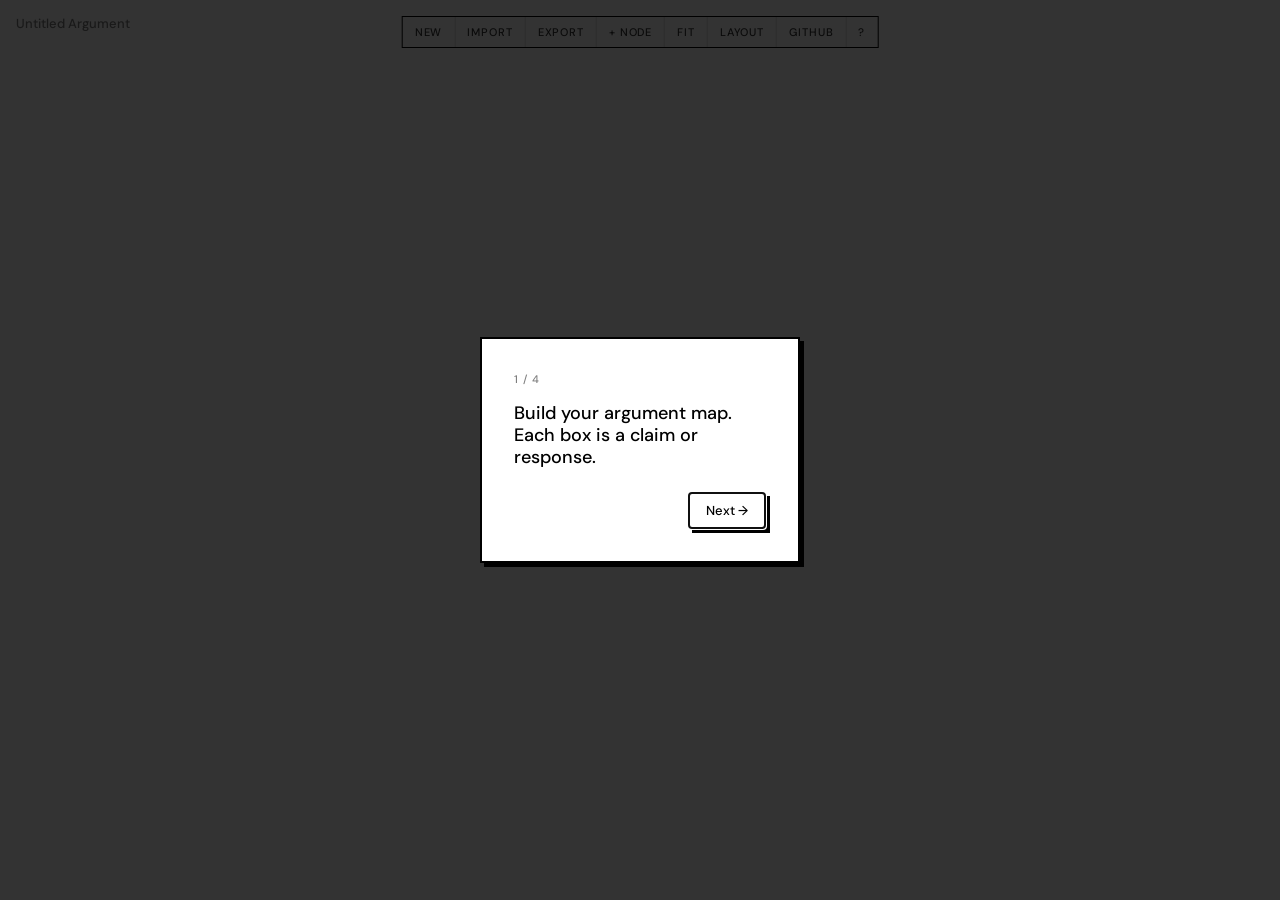
<file: index.html>
<!DOCTYPE html>
<html lang="en">
<head>
  <meta charset="UTF-8" />
  <meta name="viewport" content="width=device-width, initial-scale=1.0, viewport-fit=cover" />
  <title>Discuss — Builder</title>
  <link rel="stylesheet" href="styles/main.css" />
  <link rel="stylesheet" href="styles/builder.css" />
</head>
<body>

  <!-- Toolbar -->
  <nav id="toolbar" role="toolbar" aria-label="Builder tools">
    <button class="btn-ghost" id="btn-new"    title="New map">New</button>
    <button class="btn-ghost" id="btn-import" title="Import JSON">Import</button>
    <button class="btn-ghost" id="btn-export" title="Export JSON">Export</button>
    <button class="btn-ghost" id="btn-add"    title="Add entry point">+ Node</button>
    <button class="btn-ghost" id="btn-fit"    title="Fit to screen (F)">Fit</button>
    <button class="btn-ghost" id="btn-layout" title="Auto-layout tree">Layout</button>
    <button class="btn-ghost" id="btn-github" title="Save / load via GitHub">GitHub</button>
    <button class="btn-ghost" id="btn-help"   title="Help (?)">?</button>
  </nav>

  <!-- Map title (editable) -->
  <div id="title-bar" style="
    position: absolute;
    top: 0;
    left: 0;
    padding: 12px 16px;
    z-index: 99;
    pointer-events: none;
  ">
    <span
      id="map-title"
      contenteditable="true"
      style="
        pointer-events: all;
        font-size: var(--text-sm);
        font-weight: var(--weight-medium);
        opacity: 0.5;
        outline: none;
        cursor: text;
        border-bottom: 1px dashed transparent;
      "
      title="Click to rename"
    >Untitled Argument</span>
  </div>

  <!-- Main area: canvas + sidebar -->
  <div id="app">
    <canvas id="canvas"></canvas>

    <!-- Empty hint -->
    <div id="empty-hint" aria-hidden="true">
      <strong>No nodes yet</strong>
      <p>Click <b>+ Node</b> to add your first argument,<br>or <b>Import</b> a saved map.</p>
    </div>

    <!-- Sidebar / bottom sheet -->
    <aside id="sidebar" aria-label="Node editor"></aside>
  </div>

  <script type="module" src="js/builder/main.js"></script>
</body>
</html>
</file>
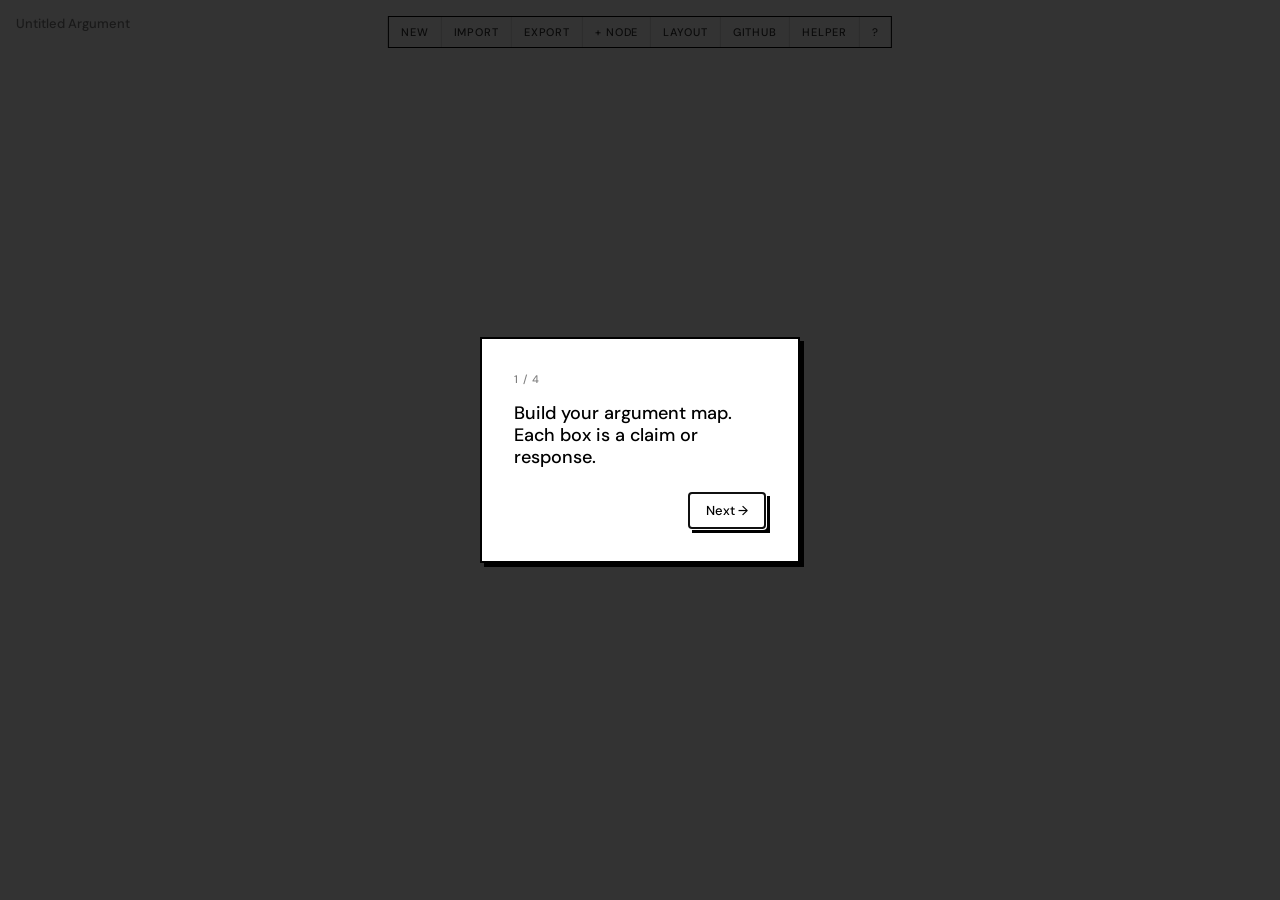
<file: builder.html>
<!DOCTYPE html>
<html lang="en">
<head>
  <meta charset="UTF-8" />
  <meta name="viewport" content="width=device-width, initial-scale=1.0, viewport-fit=cover" />
  <title>Discuss — Builder</title>
  <link rel="stylesheet" href="styles/main.css" />
  <link rel="stylesheet" href="styles/builder.css" />
</head>
<body>

  <!-- Toolbar -->
  <nav id="toolbar" role="toolbar" aria-label="Builder tools">
    <button class="btn-ghost" id="btn-new"    title="New map">New</button>
    <button class="btn-ghost" id="btn-import" title="Import JSON">Import</button>
    <button class="btn-ghost" id="btn-export" title="Export JSON">Export</button>
    <button class="btn-ghost" id="btn-add"    title="Add entry point">+ Node</button>
    <button class="btn-ghost" id="btn-layout" title="Auto-layout tree">Layout</button>
    <button class="btn-ghost" id="btn-github" title="Save / load via GitHub">GitHub</button>
    <button class="btn-ghost" id="btn-helper" title="Toggle Helper Mode">Helper</button>
    <button class="btn-ghost" id="btn-help"   title="Help (?)">?</button>
  </nav>

  <!-- Map title (editable) -->
  <div id="title-bar" style="
    position: absolute;
    top: 0;
    left: 0;
    padding: 12px 16px;
    z-index: 99;
    pointer-events: none;
  ">
    <span
      id="map-title"
      contenteditable="true"
      style="
        pointer-events: all;
        font-size: var(--text-sm);
        font-weight: var(--weight-medium);
        opacity: 0.5;
        outline: none;
        cursor: text;
        border-bottom: 1px dashed transparent;
      "
      title="Click to rename"
    >Untitled Argument</span>
  </div>

  <!-- Main area: canvas + sidebar -->
  <div id="app">
    <canvas id="canvas"></canvas>

    <!-- Empty hint -->
    <div id="empty-hint" aria-hidden="true">
      <strong>No nodes yet</strong>
      <p>Click <b>+ Node</b> to add your first argument,<br>or <b>Import</b> a saved map.</p>
    </div>

    <!-- Sidebar / bottom sheet -->
    <aside id="sidebar" aria-label="Node editor"></aside>
  </div>

  <script type="module" src="js/builder/main.js"></script>
</body>
</html>
</file>
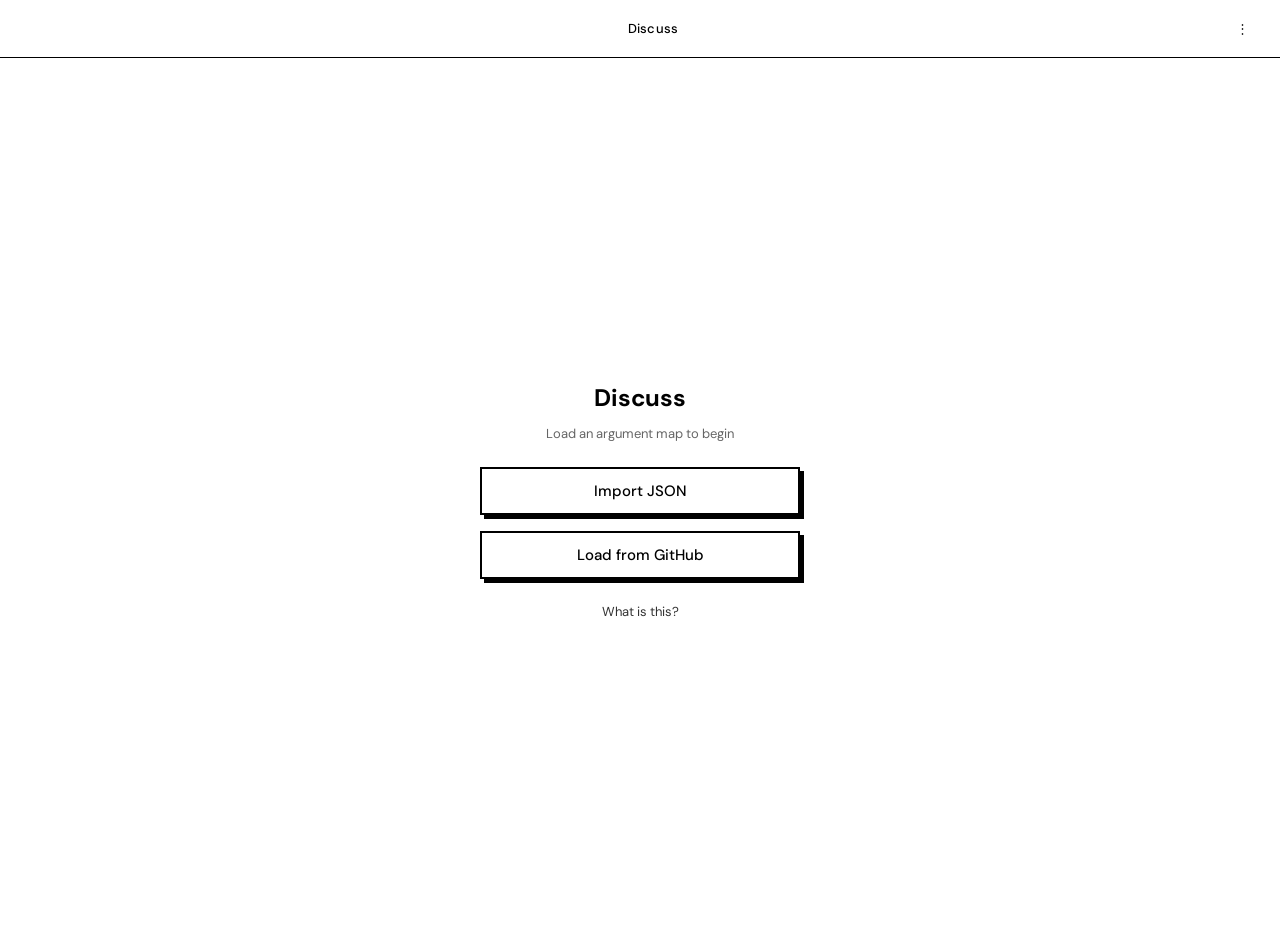
<file: reader.html>
<!DOCTYPE html>
<html lang="en">
<head>
  <meta charset="UTF-8" />
  <meta name="viewport" content="width=device-width, initial-scale=1.0, viewport-fit=cover" />
  <title>Discuss</title>
  <link rel="stylesheet" href="styles/main.css" />
  <link rel="stylesheet" href="styles/reader.css" />
</head>
<body>

  <!-- Top bar -->
  <header id="top-bar">
    <button class="btn-ghost js-back" style="visibility:hidden" title="Go back">← Back</button>
    <span class="title">Discuss</span>
    <button class="btn-ghost" id="btn-help" title="Help">⋮</button>
  </header>

  <!-- Breadcrumb trail -->
  <div id="breadcrumb" aria-label="Navigation trail"></div>

  <!-- Main content area -->
  <main id="main"></main>
  <div id="gh-load-btn-wrap" style="display:none;position:fixed;bottom:24px;right:24px;z-index:50">
    <button class="btn-primary" id="btn-github-reader">Load from GitHub</button>
  </div>

  <script type="module" src="js/reader/main.js"></script>
</body>
</html>
</file>
<file: styles/main.css>
/* main.css — shared base styles, CSS variables */

@import url('https://fonts.googleapis.com/css2?family=DM+Sans:wght@400;500;700&display=swap');

:root {
  --color-bg:      #ffffff;
  --color-fg:      #000000;
  --color-accent:  #00cfcf;
  --color-muted:   rgba(0, 0, 0, 0.08);
  --color-overlay: rgba(0, 0, 0, 0.80);

  --font-body: 'DM Sans', sans-serif;

  --text-xs:   11px;
  --text-sm:   13px;
  --text-base: 15px;
  --text-md:   18px;
  --text-lg:   24px;

  --weight-normal: 400;
  --weight-medium: 500;
  --weight-bold:   700;

  --leading-tight:  1.2;
  --leading-normal: 1.5;

  --space-1:   4px;
  --space-2:   8px;
  --space-3:  12px;
  --space-4:  16px;
  --space-6:  24px;
  --space-8:  32px;
  --space-12: 48px;
}

*, *::before, *::after {
  box-sizing: border-box;
  margin: 0;
  padding: 0;
}

html, body {
  height: 100%;
  background: var(--color-bg);
  color: var(--color-fg);
  font-family: var(--font-body);
  font-size: var(--text-base);
  line-height: var(--leading-normal);
  -webkit-font-smoothing: antialiased;
}

/* ── Buttons ─────────────────────────────────────── */

.btn-primary {
  display: inline-flex;
  align-items: center;
  gap: var(--space-2);
  background: var(--color-bg);
  color: var(--color-fg);
  border: 2px solid var(--color-fg);
  box-shadow: 4px 4px 0 var(--color-fg);
  padding: var(--space-2) var(--space-4);
  font-family: inherit;
  font-size: var(--text-sm);
  font-weight: var(--weight-medium);
  cursor: pointer;
  transition: box-shadow 80ms ease, transform 80ms ease, background 80ms ease;
  border-radius: 0;
  white-space: nowrap;
}

.btn-primary:hover {
  background: var(--color-muted);
}

.btn-primary:active {
  box-shadow: 2px 2px 0 var(--color-fg);
  transform: translate(2px, 2px);
}

.btn-ghost {
  display: inline-flex;
  align-items: center;
  gap: var(--space-2);
  background: transparent;
  color: var(--color-fg);
  border: none;
  padding: var(--space-2) var(--space-3);
  font-family: inherit;
  font-size: var(--text-sm);
  font-weight: var(--weight-normal);
  cursor: pointer;
  opacity: 0.8;
  border-radius: 0;
  transition: background 80ms ease, opacity 80ms ease;
}

.btn-ghost:hover {
  opacity: 1;
  background: var(--color-muted);
}

/* ── Form elements ───────────────────────────────── */

input, textarea, select {
  border: 1px solid var(--color-fg);
  border-radius: 0;
  background: var(--color-bg);
  color: var(--color-fg);
  font-family: inherit;
  font-size: var(--text-sm);
  padding: var(--space-2);
  width: 100%;
  outline: none;
  appearance: none;
  -webkit-appearance: none;
}

input:focus, textarea:focus, select:focus {
  border-color: var(--color-accent);
  border-width: 2px;
}

label {
  display: block;
  font-size: var(--text-xs);
  font-weight: var(--weight-medium);
  letter-spacing: 0.08em;
  text-transform: uppercase;
  margin-bottom: var(--space-1);
  opacity: 0.6;
}

/* ── Onboarding overlay ──────────────────────────── */

.onboarding {
  position: fixed;
  inset: 0;
  background: var(--color-overlay);
  display: flex;
  align-items: center;
  justify-content: center;
  z-index: 1000;
  padding: var(--space-4);
}

.onboarding-card {
  background: var(--color-bg);
  color: var(--color-fg);
  border: 2px solid var(--color-fg);
  box-shadow: 4px 4px 0 var(--color-fg);
  padding: var(--space-8);
  max-width: 320px;
  width: 100%;
}

.onboarding-indicator {
  font-size: var(--text-xs);
  font-weight: var(--weight-medium);
  letter-spacing: 0.08em;
  text-transform: uppercase;
  opacity: 0.5;
  margin-bottom: var(--space-4);
}

.onboarding-text {
  font-size: var(--text-md);
  line-height: var(--leading-tight);
  font-weight: var(--weight-medium);
  margin-bottom: var(--space-6);
}

.onboarding-actions {
  display: flex;
  justify-content: space-between;
  align-items: center;
}

/* ── GitHub modal ────────────────────────────────────── */

.gh-overlay {
  position: fixed;
  inset: 0;
  background: var(--color-overlay);
  display: flex;
  align-items: center;
  justify-content: center;
  z-index: 1000;
  padding: var(--space-4);
}

.gh-modal {
  background: var(--color-bg);
  border: 2px solid var(--color-fg);
  box-shadow: 4px 4px 0 var(--color-fg);
  width: 100%;
  max-width: 400px;
  display: flex;
  flex-direction: column;
  max-height: 85dvh;
}

.gh-modal.gh-busy {
  opacity: 0.6;
  pointer-events: none;
}

.gh-modal-header {
  display: flex;
  align-items: center;
  justify-content: space-between;
  padding: var(--space-3) var(--space-4);
  border-bottom: 1px solid var(--color-fg);
  flex-shrink: 0;
}

.gh-modal-header h2 {
  font-size: var(--text-sm);
  font-weight: var(--weight-bold);
  letter-spacing: 0.08em;
  text-transform: uppercase;
}

.gh-modal-body {
  padding: var(--space-4);
  overflow-y: auto;
  flex: 1;
  display: flex;
  flex-direction: column;
  gap: var(--space-3);
}

.gh-modal-footer {
  display: flex;
  align-items: center;
  justify-content: space-between;
  padding: var(--space-3) var(--space-4);
  border-top: 1px solid var(--color-fg);
  flex-shrink: 0;
}

.gh-hint {
  font-size: var(--text-xs);
  opacity: 0.6;
  line-height: var(--leading-normal);
}

.gh-pat-link {
  color: var(--color-fg);
  font-size: var(--text-xs);
  font-weight: var(--weight-normal);
  text-transform: none;
  letter-spacing: 0;
  margin-left: var(--space-2);
  opacity: 0.6;
}

.gh-pat-link:hover { opacity: 1; }

.gh-repo-label {
  font-size: var(--text-xs);
  opacity: 0.5;
}

.gh-repo-label a {
  color: inherit;
}

.gh-section-label {
  font-size: var(--text-xs);
  font-weight: var(--weight-medium);
  letter-spacing: 0.1em;
  text-transform: uppercase;
  opacity: 0.45;
  margin-top: var(--space-2);
}

.gh-map-list {
  display: flex;
  flex-direction: column;
  gap: var(--space-2);
}

.gh-loading-list {
  font-size: var(--text-sm);
  opacity: 0.5;
}

.gh-empty {
  font-size: var(--text-sm);
  opacity: 0.4;
}

.gh-map-row {
  display: flex;
  align-items: center;
  justify-content: space-between;
  border: 1px solid var(--color-fg);
  padding: var(--space-2) var(--space-3);
  gap: var(--space-2);
}

.gh-map-name {
  font-size: var(--text-sm);
  font-weight: var(--weight-medium);
  flex: 1;
  overflow: hidden;
  text-overflow: ellipsis;
  white-space: nowrap;
}

.gh-map-actions {
  display: flex;
  gap: var(--space-1);
  flex-shrink: 0;
}

.gh-error {
  font-size: var(--text-xs);
  color: #cc0000;
  margin-top: var(--space-2);
}

.gh-success {
  font-size: var(--text-xs);
  color: #007700;
  margin-bottom: var(--space-2);
}

.gh-success a {
  color: inherit;
}


/* ── Touch / coarse-pointer optimisations ────────── */

@media (pointer: coarse) {
  /* Prevent iOS input zoom: minimum 16px on all form fields */
  input, textarea, select {
    font-size: max(16px, var(--text-sm));
  }

  /* Remove hover effects that don't apply on touch */
  .btn-ghost:hover,
  .btn-primary:hover {
    background: transparent;
  }

  /* Tap highlight suppression */
  button {
    -webkit-tap-highlight-color: transparent;
  }
}
</file>
<file: styles/builder.css>
/* builder.css — canvas, sidebar, toolbar */

/* ── Layout ─────────────────────────────────────── */

body {
  overflow: hidden;
  display: flex;
  flex-direction: column;
  height: 100dvh;
}

#app {
  display: flex;
  flex: 1;
  overflow: hidden;
  position: relative;
}

/* ── Canvas ─────────────────────────────────────── */

#canvas {
  flex: 1;
  display: block;
  width: 100%;
  height: 100%;
  cursor: default;
  touch-action: none;
}

#canvas.dragging-bg   { cursor: grabbing; }
#canvas.dragging-node { cursor: move; }
#canvas.hovering-node { cursor: pointer; }

/* ── Toolbar ─────────────────────────────────────── */

#toolbar {
  position: absolute;
  top: var(--space-4);
  left: 50%;
  transform: translateX(-50%);
  display: flex;
  align-items: center;
  gap: 0;
  background: var(--color-bg);
  border: 1px solid var(--color-fg);
  z-index: 100;
}

#toolbar .btn-ghost {
  font-size: var(--text-xs);
  font-weight: var(--weight-medium);
  letter-spacing: 0.08em;
  text-transform: uppercase;
  padding: var(--space-2) var(--space-3);
  border-right: 1px solid rgba(0,0,0,0.15);
}

#toolbar .btn-ghost:last-child {
  border-right: none;
}

#toolbar .btn-ghost.active {
  border-bottom: 2px solid var(--color-accent);
}

/* ── Sidebar / Bottom sheet ──────────────────────── */

#sidebar {
  background: var(--color-bg);
  display: flex;
  flex-direction: column;
  z-index: 200;
  overflow: hidden;
  transition: transform 120ms ease-out;
}

/* Desktop: right panel */
@media (min-width: 640px) {
  #sidebar {
    width: 280px;
    border-left: 1px solid var(--color-fg);
    transform: translateX(100%);
  }

  #sidebar.open {
    transform: translateX(0);
  }
}

/* Mobile: bottom sheet */
@media (max-width: 639px) {
  #sidebar {
    position: absolute;
    bottom: 0;
    left: 0;
    right: 0;
    height: 80%;
    border-top: 1px solid var(--color-fg);
    box-shadow: 0 -4px 0 0 var(--color-fg);
    transform: translateY(100%);
    border-radius: 0;
  }

  #sidebar.open {
    transform: translateY(0);
  }
}

.sidebar-header {
  display: flex;
  align-items: center;
  justify-content: space-between;
  padding: var(--space-3) var(--space-4);
  border-bottom: 1px solid var(--color-fg);
  flex-shrink: 0;
}

.sidebar-header h2 {
  font-size: var(--text-sm);
  font-weight: var(--weight-bold);
  letter-spacing: 0.08em;
  text-transform: uppercase;
}

.sidebar-body {
  flex: 1;
  overflow-y: auto;
  padding: var(--space-4);
  display: flex;
  flex-direction: column;
  gap: var(--space-4);
}

.sidebar-body .field {
  display: flex;
  flex-direction: column;
  gap: var(--space-1);
}

.sidebar-body textarea {
  resize: vertical;
  min-height: 64px;
}

/* Links list */
.links-list {
  display: flex;
  flex-direction: column;
  gap: var(--space-2);
}

.link-row {
  display: flex;
  gap: var(--space-2);
}

.link-row input {
  flex: 1;
}

.link-row .btn-ghost {
  flex-shrink: 0;
  padding: var(--space-2);
  opacity: 0.5;
}

.link-row .btn-ghost:hover {
  opacity: 1;
}

.sidebar-footer {
  display: flex;
  flex-direction: column;
  gap: var(--space-2);
  padding: var(--space-4);
  border-top: 1px solid var(--color-fg);
  flex-shrink: 0;
}

.sidebar-footer .btn-primary,
.sidebar-footer .btn-ghost {
  width: 100%;
  justify-content: center;
}

.btn-delete {
  color: #cc0000;
  border-color: #cc0000;
  box-shadow: 4px 4px 0 #cc0000;
}

.btn-delete:active {
  box-shadow: 2px 2px 0 #cc0000;
}

/* ── Empty state hint ───────────────────────────── */

#empty-hint {
  position: absolute;
  top: 50%;
  left: 50%;
  transform: translate(-50%, -50%);
  text-align: center;
  pointer-events: none;
  opacity: 0.35;
}

#empty-hint p {
  font-size: var(--text-sm);
  line-height: var(--leading-normal);
}

#empty-hint strong {
  display: block;
  font-size: var(--text-md);
  font-weight: var(--weight-bold);
  margin-bottom: var(--space-2);
}

/* ── Helper Panel ────────────────────────────────── */

.helper-panel {
  border-bottom: 1px dashed var(--color-fg);
  padding: var(--space-3) var(--space-4);
  margin-bottom: var(--space-3);
}

.helper-panel-header {
  display: flex;
  align-items: center;
  justify-content: space-between;
  margin-bottom: var(--space-2);
}

.helper-panel-title {
  font-size: var(--text-xs);
  font-weight: var(--weight-bold);
  letter-spacing: 0.1em;
}

.helper-panel-header .btn-ghost {
  font-size: var(--text-xs);
  padding: 0 var(--space-1);
  border: none;
  opacity: 0.5;
}

.helper-checklist {
  display: flex;
  flex-wrap: wrap;
  gap: 4px var(--space-3);
  margin-bottom: var(--space-3);
}

.helper-check {
  font-size: var(--text-xs);
  font-variant-numeric: tabular-nums;
}

.helper-check.ok     { opacity: 1; }
.helper-check.missing { opacity: 0.4; }

.helper-prompt {
  font-size: var(--text-xs);
  line-height: var(--leading-normal);
  margin-bottom: var(--space-2);
  font-style: italic;
}

.helper-fallacy {
  display: flex;
  align-items: flex-start;
  gap: 4px;
  font-size: var(--text-xs);
  opacity: 0.6;
  margin-top: var(--space-2);
  flex-wrap: wrap;
}

.helper-fallacy-icon { flex-shrink: 0; }

.helper-fallacy-name {
  font-weight: var(--weight-medium);
}

.helper-fallacy-desc {
  flex: 1 0 100%;
  line-height: var(--leading-normal);
  margin-top: 2px;
  opacity: 0.85;
}

.helper-fallacy .btn-ghost {
  font-size: 10px;
  padding: 0 3px;
  border: none;
  opacity: 0.7;
  margin-left: auto;
}

/* ── Touch / coarse-pointer optimisations ────────── */

@media (pointer: coarse) {
  /* Toolbar: taller tap targets */
  #toolbar .btn-ghost {
    min-height: 44px;
    padding: 0 var(--space-4);
  }

  /* Sidebar body: momentum scroll on iOS */
  .sidebar-body {
    -webkit-overflow-scrolling: touch;
    overscroll-behavior: contain;
  }

  /* Inputs: 16px prevents iOS from zooming on focus */
  #sidebar input,
  #sidebar textarea,
  #sidebar select {
    font-size: 16px;
    min-height: 40px;
  }

  /* Footer action buttons: bigger touch targets */
  .sidebar-footer .btn-primary {
    min-height: 48px;
    font-size: var(--text-base);
  }

  .sidebar-footer .btn-ghost {
    min-height: 44px;
  }

  /* Close button in sidebar header */
  .sidebar-header .btn-ghost {
    min-width: 44px;
    min-height: 44px;
    justify-content: center;
  }

  /* Link row delete button */
  .link-row .btn-ghost {
    min-width: 40px;
    min-height: 40px;
    justify-content: center;
  }

  /* Helper panel collapse button */
  .helper-panel-header .btn-ghost {
    min-width: 40px;
    min-height: 36px;
    justify-content: center;
  }
}

/* ── Sidebar placeholder ─────────────────────────── */

.sidebar-placeholder {
  flex: 1;
  display: flex;
  align-items: center;
  justify-content: center;
}

.sidebar-placeholder span {
  font-size: var(--text-xs);
  letter-spacing: 0.06em;
  text-transform: uppercase;
  opacity: 0.35;
}
</file>
<file: styles/reader.css>
/* reader.css — card layout, response list, source panel */

body {
  min-height: 100dvh;
  display: flex;
  flex-direction: column;
}

/* ── Top bar ─────────────────────────────────────── */

#top-bar {
  display: flex;
  align-items: center;
  justify-content: space-between;
  padding: var(--space-3) var(--space-4);
  border-bottom: 1px solid var(--color-fg);
  position: sticky;
  top: 0;
  background: var(--color-bg);
  z-index: 100;
  flex-shrink: 0;
}

#top-bar .title {
  font-size: var(--text-sm);
  font-weight: var(--weight-medium);
  letter-spacing: 0.02em;
  flex: 1;
  text-align: center;
  padding: 0 var(--space-2);
  overflow: hidden;
  text-overflow: ellipsis;
  white-space: nowrap;
}

#top-bar .btn-ghost {
  flex-shrink: 0;
  min-width: 40px;
}

/* ── Breadcrumb ──────────────────────────────────── */

#breadcrumb {
  padding: var(--space-2) var(--space-4);
  font-size: var(--text-xs);
  opacity: 0.5;
  border-bottom: 1px solid var(--color-muted);
  white-space: nowrap;
  overflow: hidden;
  text-overflow: ellipsis;
  letter-spacing: 0.04em;
}

#breadcrumb:empty {
  display: none;
}

/* ── Main content ────────────────────────────────── */

#main {
  flex: 1;
  padding: var(--space-6) var(--space-4);
  max-width: 600px;
  width: 100%;
  margin: 0 auto;
}

/* ── Load screen ─────────────────────────────────── */

#load-screen {
  display: flex;
  align-items: center;
  justify-content: center;
  min-height: calc(100dvh - 56px);
  padding: var(--space-8) var(--space-4);
}

.load-card {
  text-align: center;
  max-width: 320px;
  width: 100%;
}

.load-card h1 {
  font-size: var(--text-lg);
  font-weight: var(--weight-bold);
  margin-bottom: var(--space-2);
  letter-spacing: -0.01em;
}

.load-card p {
  font-size: var(--text-sm);
  opacity: 0.6;
  margin-bottom: var(--space-6);
}

.load-card .btn-primary {
  width: 100%;
  justify-content: center;
  font-size: var(--text-base);
  padding: var(--space-3) var(--space-6);
  margin-bottom: var(--space-4);
}

.load-card .btn-ghost {
  width: 100%;
  justify-content: center;
}

/* ── Node view ───────────────────────────────────── */

#node-view {
  display: flex;
  flex-direction: column;
  gap: var(--space-6);
}

.type-badge {
  display: inline-block;
  font-size: var(--text-xs);
  font-weight: var(--weight-medium);
  letter-spacing: 0.1em;
  text-transform: uppercase;
  opacity: 0.5;
  margin-bottom: var(--space-2);
}

.node-label {
  font-size: var(--text-lg);
  font-weight: var(--weight-bold);
  line-height: var(--leading-tight);
}

/* Collapsible sections */
details {
  border-top: 1px solid var(--color-fg);
  padding-top: var(--space-4);
}

details + details {
  margin-top: 0;
}

summary {
  font-size: var(--text-xs);
  font-weight: var(--weight-medium);
  letter-spacing: 0.08em;
  text-transform: uppercase;
  cursor: pointer;
  list-style: none;
  display: flex;
  align-items: center;
  justify-content: space-between;
  padding-bottom: var(--space-3);
  opacity: 0.6;
}

summary::-webkit-details-marker { display: none; }

summary::after {
  content: '+';
  font-size: var(--text-md);
  font-weight: var(--weight-normal);
  transition: transform 120ms ease;
}

details[open] summary::after {
  content: '−';
}

.notes-body {
  font-size: var(--text-sm);
  line-height: var(--leading-normal);
  opacity: 0.75;
  padding-bottom: var(--space-4);
}

.sources-list {
  display: flex;
  flex-direction: column;
  gap: var(--space-2);
  padding-bottom: var(--space-4);
}

.sources-list a {
  display: flex;
  align-items: center;
  gap: var(--space-2);
  color: var(--color-fg);
  text-decoration: none;
  font-size: var(--text-sm);
  opacity: 0.8;
}

.sources-list a::before {
  content: '→';
  flex-shrink: 0;
}

.sources-list a:hover {
  opacity: 1;
  text-decoration: underline;
}

/* ── Responses section ───────────────────────────── */

.responses-section {
  display: flex;
  flex-direction: column;
  gap: var(--space-3);
}

.responses-heading {
  font-size: var(--text-xs);
  font-weight: var(--weight-medium);
  letter-spacing: 0.1em;
  text-transform: uppercase;
  opacity: 0.5;
  margin-bottom: var(--space-1);
}

.response-card {
  display: flex;
  align-items: center;
  justify-content: space-between;
  padding: var(--space-3) var(--space-4);
  background: var(--color-bg);
  border: 2px solid var(--color-fg);
  box-shadow: 4px 4px 0 var(--color-fg);
  cursor: pointer;
  text-align: left;
  font-family: inherit;
  font-size: var(--text-sm);
  font-weight: var(--weight-medium);
  color: var(--color-fg);
  width: 100%;
  transition: box-shadow 80ms ease, transform 80ms ease, background 80ms ease;
  gap: var(--space-3);
}

.response-card:hover {
  background: var(--color-muted);
}

.response-card:active {
  box-shadow: 2px 2px 0 var(--color-fg);
  transform: translate(2px, 2px);
}

.response-card .arrow {
  flex-shrink: 0;
  opacity: 0.5;
}

.response-card .node-type {
  font-size: var(--text-xs);
  font-weight: var(--weight-normal);
  letter-spacing: 0.06em;
  text-transform: uppercase;
  opacity: 0.45;
  flex-shrink: 0;
}

/* ── Type colour markers ─────────────────────────── */

/* Left-border colour strip on response cards */
.response-card[data-type]         { border-left-width: 6px; }
.response-card[data-type="claim"]     { border-left-color: #000000; }
.response-card[data-type="support"]   { border-left-color: #00cfcf; }
.response-card[data-type="objection"] { border-left-color: #d4380d; }
.response-card[data-type="rebuttal"]  { border-left-color: #d48806; }
.response-card[data-type="evidence"]  { border-left-color: #389e0d; }
.response-card[data-type="question"]  { border-left-color: #096dd9; }
.response-card[data-type="fallacy"]   { border-left-color: #9b59b6; }

/* Type badge colour on node header */
.type-badge[data-type="claim"]     { color: #000000;  opacity: 1; }
.type-badge[data-type="support"]   { color: #00a0a0;  opacity: 1; }
.type-badge[data-type="objection"] { color: #d4380d;  opacity: 1; }
.type-badge[data-type="rebuttal"]  { color: #d48806;  opacity: 1; }
.type-badge[data-type="evidence"]  { color: #389e0d;  opacity: 1; }
.type-badge[data-type="question"]  { color: #096dd9;  opacity: 1; }
.type-badge[data-type="fallacy"]   { color: #9b59b6;  opacity: 1; }

/* node-type label in response card also picks up colour */
.response-card[data-type="support"]   .node-type { color: #00a0a0;  opacity: 0.9; }
.response-card[data-type="objection"] .node-type { color: #d4380d;  opacity: 0.9; }
.response-card[data-type="rebuttal"]  .node-type { color: #d48806;  opacity: 0.9; }
.response-card[data-type="evidence"]  .node-type { color: #389e0d;  opacity: 0.9; }
.response-card[data-type="question"]  .node-type { color: #096dd9;  opacity: 0.9; }
.response-card[data-type="fallacy"]   .node-type { color: #9b59b6;  opacity: 0.9; }

.terminal-note {
  font-size: var(--text-sm);
  opacity: 0.4;
  font-style: normal;
  padding-top: var(--space-2);
}

/* ── Root selection screen ───────────────────────── */

#roots-screen {
  padding: var(--space-6) var(--space-4);
  max-width: 600px;
  width: 100%;
  margin: 0 auto;
}

#roots-screen h2 {
  font-size: var(--text-xs);
  font-weight: var(--weight-medium);
  letter-spacing: 0.1em;
  text-transform: uppercase;
  opacity: 0.5;
  margin-bottom: var(--space-4);
}

/* ── Touch / coarse-pointer optimisations ────────── */

@media (pointer: coarse) {
  /* Top bar buttons */
  #top-bar .btn-ghost {
    min-width: 56px;
    min-height: 44px;
    justify-content: center;
  }

  /* Response cards: taller and easier to tap */
  .response-card {
    padding: var(--space-4) var(--space-4);
    min-height: 56px;
  }

  /* Prevent iOS tap highlight */
  .response-card {
    -webkit-tap-highlight-color: transparent;
  }

  /* Load screen buttons */
  .load-card .btn-primary,
  .load-card .btn-ghost {
    min-height: 48px;
    font-size: var(--text-base);
  }

  /* GitHub load button */
  #btn-github-reader {
    min-height: 48px;
    font-size: var(--text-base);
  }
}
</file>
